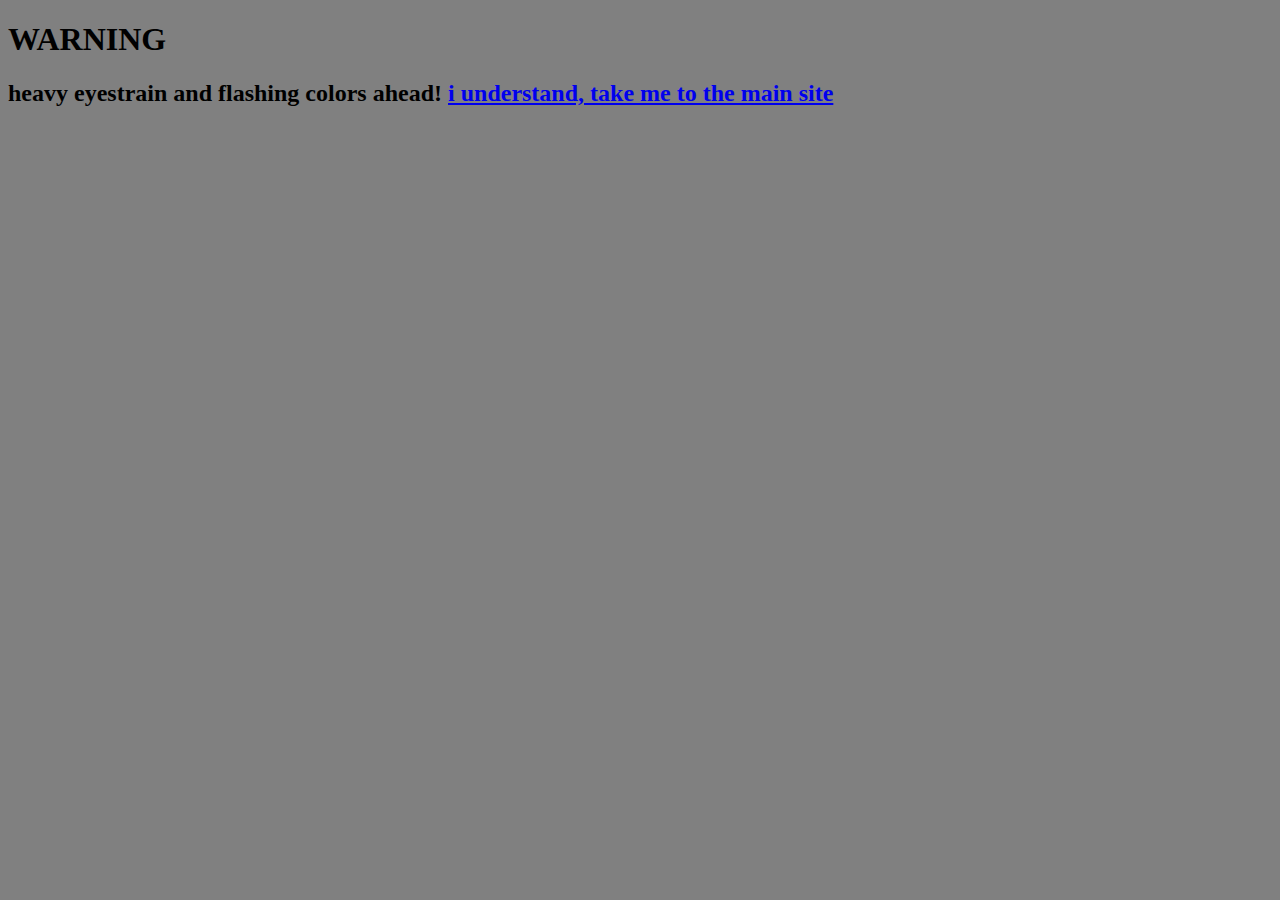
<file: index.html>
<!DOCTYPE html>
<html>
<style>
	html{background-color:gray; color:black;}
</style>
<title> warning </title>
<h1> WARNING </h1>
<h2> heavy eyestrain and flashing colors ahead!
<a href="main.html">i understand, take me to the main site</a></h2>
</html>
</file>
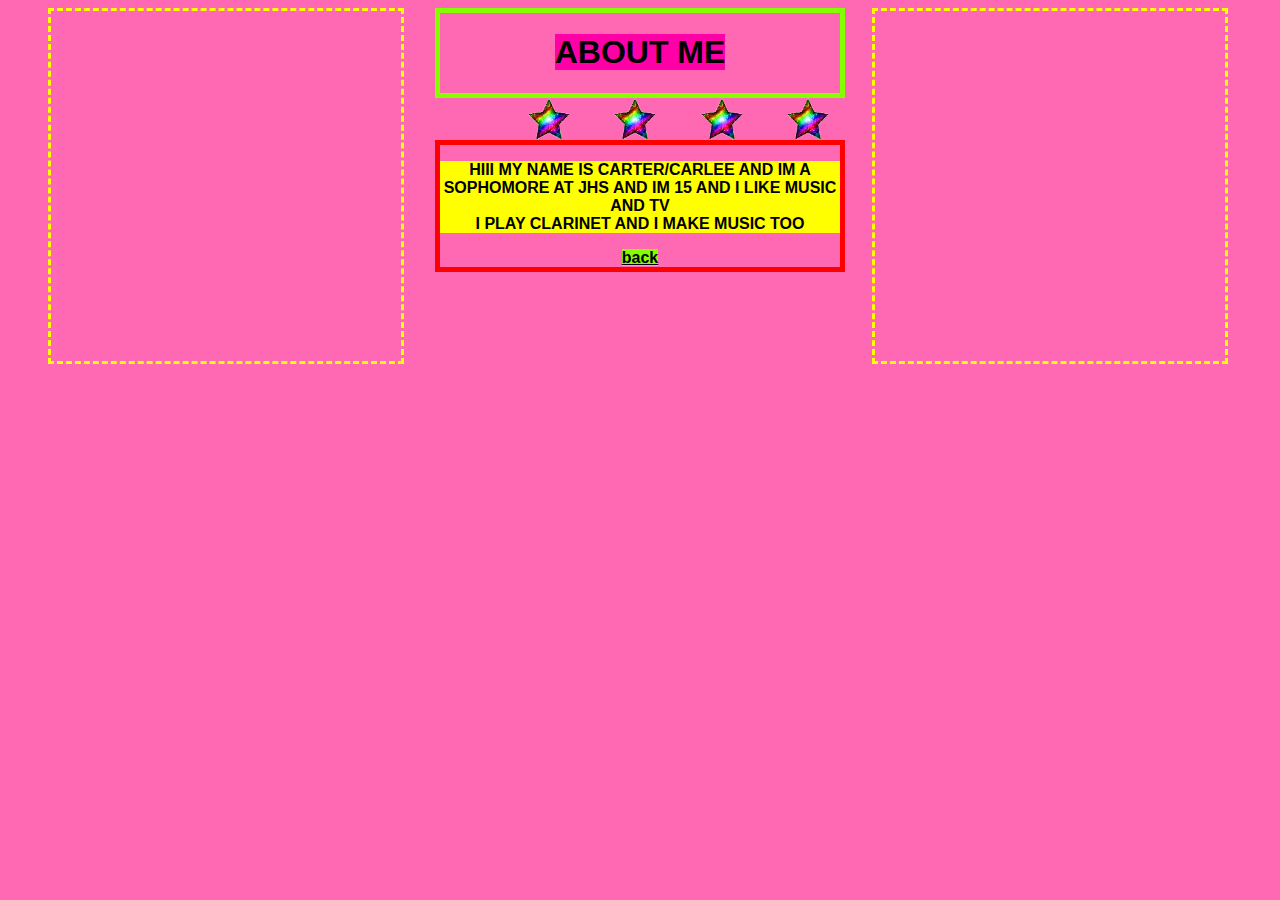
<file: about-ps.html>
<!DOCTYPE html>
<html>
		<head>
		<title> C00l W3B$1T3 </title>
		<link rel="stylesheet" href="style-ps.css">
		</head>
		
		<body>
		<b>
			<aside>
			<iframe src="https://users3.smartgb.com/g/g.php?a=s&i=g36-36449-22" frameborder="0"></iframe>
			</aside>
			
			<aside class="left">
			<iframe src="http://endless.horse/" frameborder="0"></iframe>
			</aside>
			<div style="width:400px; height:400; border:5px solid #84ff00; margin-left:auto; margin-right:auto; max-width:fit content; text-align:center;">
				<h1> <mark> ABOUT ME </mark> </h1>
			</div>
			<div style="margin-left:500px">
				<img src="18.gif" alt="smiley face" width="42" height="42" style="vertical-align:middle;margin:0px 20px">
				<img src="18.gif" alt="smiley face" width="42" height="42" style="vertical-align:middle;margin:0px 20px">
				<img src="18.gif" alt="smiley face" width="42" height="42" style="vertical-align:middle;margin:0px 20px">
				<img src="18.gif" alt="smiley face" width="42" height="42" style="vertical-align:middle;margin:0px 20px">
			</div>
			
			<!-->
			
			
			<div style="width:400px; height:400; border:5px solid red; margin-left:auto; margin-right:auto; max-width:fit content; text-align:center;">
				<p style="background-color:yellow">HIII MY NAME IS CARTER/CARLEE AND IM A SOPHOMORE AT JHS AND IM 15 AND I LIKE MUSIC AND TV <br>I PLAY CLARINET AND I MAKE MUSIC TOO </p>
				<a href="main-ps.html">back</a>
				<audio autoplay src="spy.mp3"></audio>
			</div>
		</b>
		</body>
	
</html>
</file>
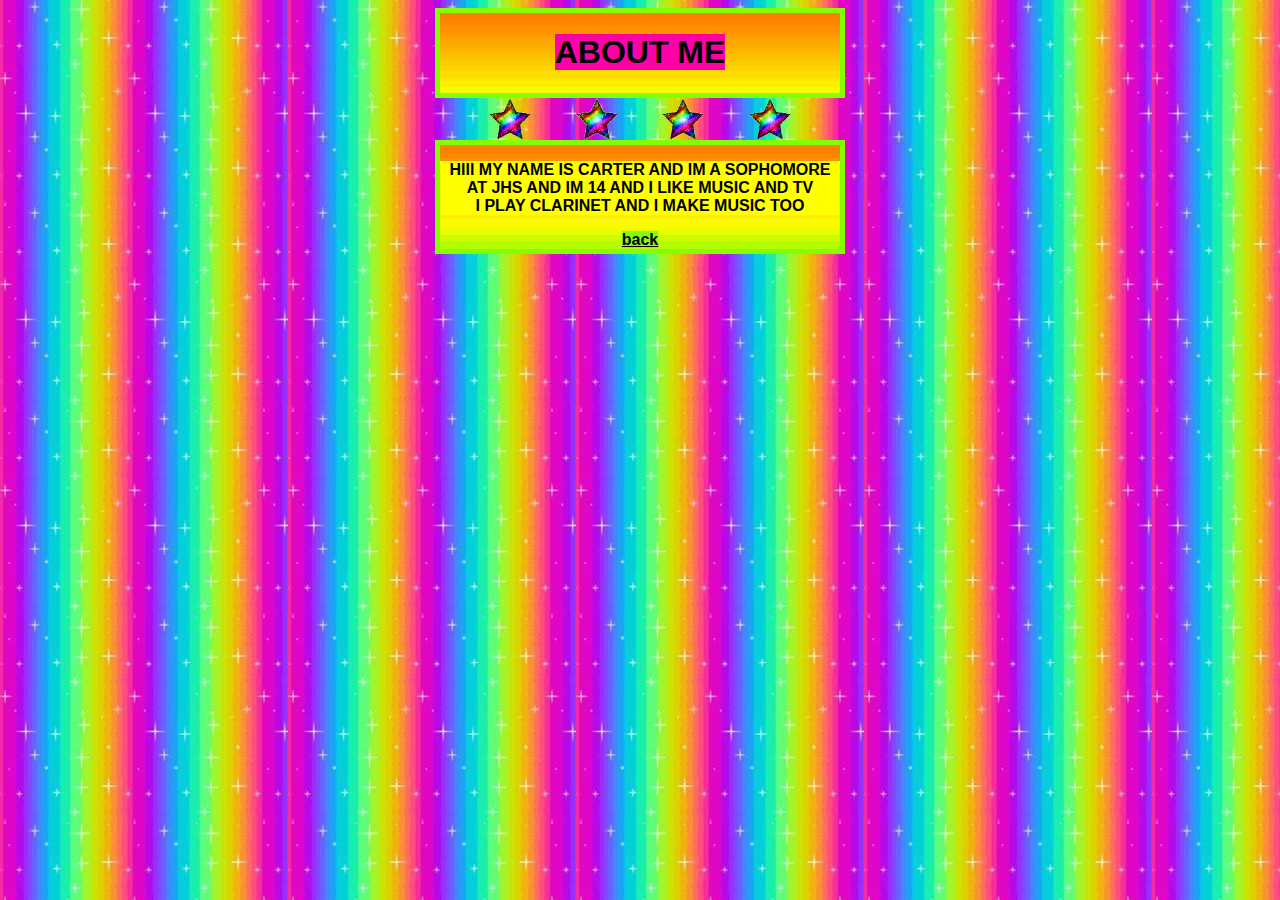
<file: about.html>
<!DOCTYPE html>
<html>
	<style> 
		body{font-family: Gill Sans, sans-serif; }
		body{background-image: url('background.jpg');}
		mark{background-color: #ff00a6; color: black;}
		a{background-color: #84ff00; color: black;}
		
	</style>
		<head>
		<title> AB0UT M3 </title>
		</head>
		
		<body>
		<b>
			<div style="background-image: url('boxbg.gif'); ;width:400px; height:400; border:5px solid #84ff00; margin-left:auto; margin-right:auto; max-width:fit content; text-align:center;">
				<h1> <mark> ABOUT ME </mark> </h1>
			</div>
			<div style="text-align:center">
				<img src="18.gif" alt="smiley face" width="42" height="42" style="vertical-align:middle;margin:0px 20px">
				<img src="18.gif" alt="smiley face" width="42" height="42" style="vertical-align:middle;margin:0px 20px">
				<img src="18.gif" alt="smiley face" width="42" height="42" style="vertical-align:middle;margin:0px 20px">
				<img src="18.gif" alt="smiley face" width="42" height="42" style="vertical-align:middle;margin:0px 20px">
			</div>
			<div style="background-image: url('boxbg.gif'); ;width:400px; height:400; border:5px solid #84ff00; margin-left:auto; margin-right:auto; max-width:fit content; text-align:center;">
				<p style="background-color:yellow">HIII MY NAME IS CARTER AND IM A SOPHOMORE AT JHS AND IM 14 AND I LIKE MUSIC AND TV <br>I PLAY CLARINET AND I MAKE MUSIC TOO </p>
				<a href="main.html">back</a>
				<audio autoplay src="spy.mp3"></audio>
			</div>
		</b>
		</body>
	
</html>
</file>
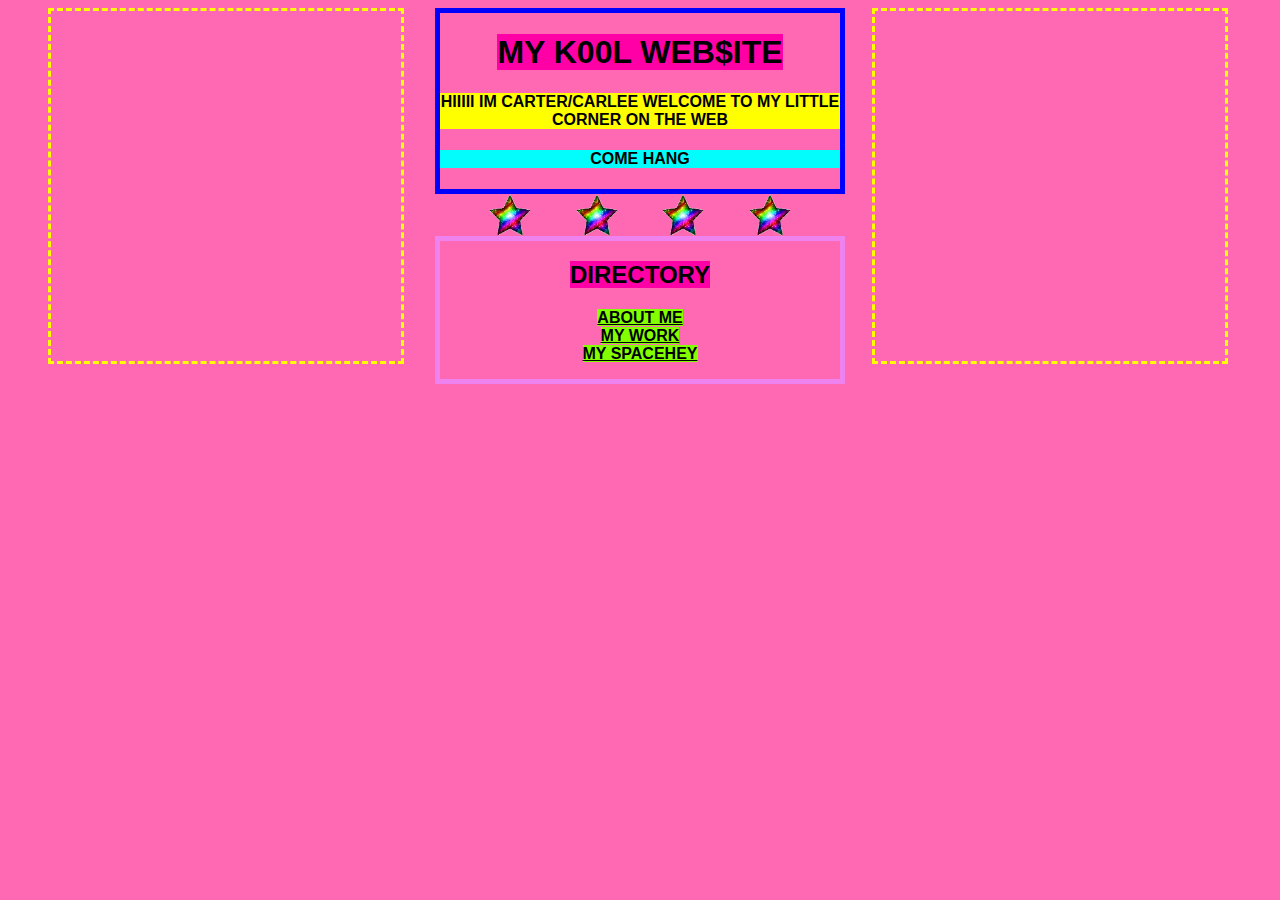
<file: main-ps.html>
<!DOCTYPE html>
<html>
		<head>
		<title> C00l W3B$1T3 </title>
		<link rel="stylesheet" href="style-ps.css">
		</head>
		
		<body>
		<b>
			<aside>
			<iframe src="https://users3.smartgb.com/g/g.php?a=s&i=g36-36449-22" frameborder="0"></iframe>
			</aside>
			
			<aside class="left">
			<iframe src="http://endless.horse/" frameborder="0"></iframe>
			</aside>
			
			<div style="width:400px; height:170; margin-left:auto; margin-right:auto; max-width:fit content;  text-align:center; border:5px solid blue;">
	
				<h1> <mark> MY K00L WEB$ITE </mark> </h1>
				<h4 style="background-color:yellow"> HIIIII IM CARTER/CARLEE WELCOME TO MY LITTLE CORNER ON THE WEB </h4>
				<h4 style="background-color:#03fcfc"> COME HANG </h4>
				<audio autoplay src="ibitbt.mp3"></audio>
				
			</div>
			
			<!--><!-->
			
			<div style="text-align:center">
				<img src="18.gif" alt="smiley face" width="42" height="42" style="vertical-align:middle;margin:0px 20px">
				<img src="18.gif" alt="smiley face" width="42" height="42" style="vertical-align:middle;margin:0px 20px">
				<img src="18.gif" alt="smiley face" width="42" height="42" style="vertical-align:middle;margin:0px 20px">
				<img src="18.gif" alt="smiley face" width="42" height="42" style="vertical-align:middle;margin:0px 20px">
			</div>
			
			<!--> <!-->
			
			<div style="width:400px; height:400; border:5px solid violet; margin-left:auto; margin-right:auto; max-width:fit content; text-align:center;">
			<h2> <mark> DIRECTORY </mark> </h2>
			<p><a href="about-ps.html"> ABOUT ME 
			<br> <a href="work-ps.html"> MY WORK
			<br> <a href="https://spacehey.com/cartermp3" target="_blank"> MY SPACEHEY
			
			</a></p>
			</div>
			
			<!--> <!-->
			
			
		</b>
		</body>
	
</html>
</file>
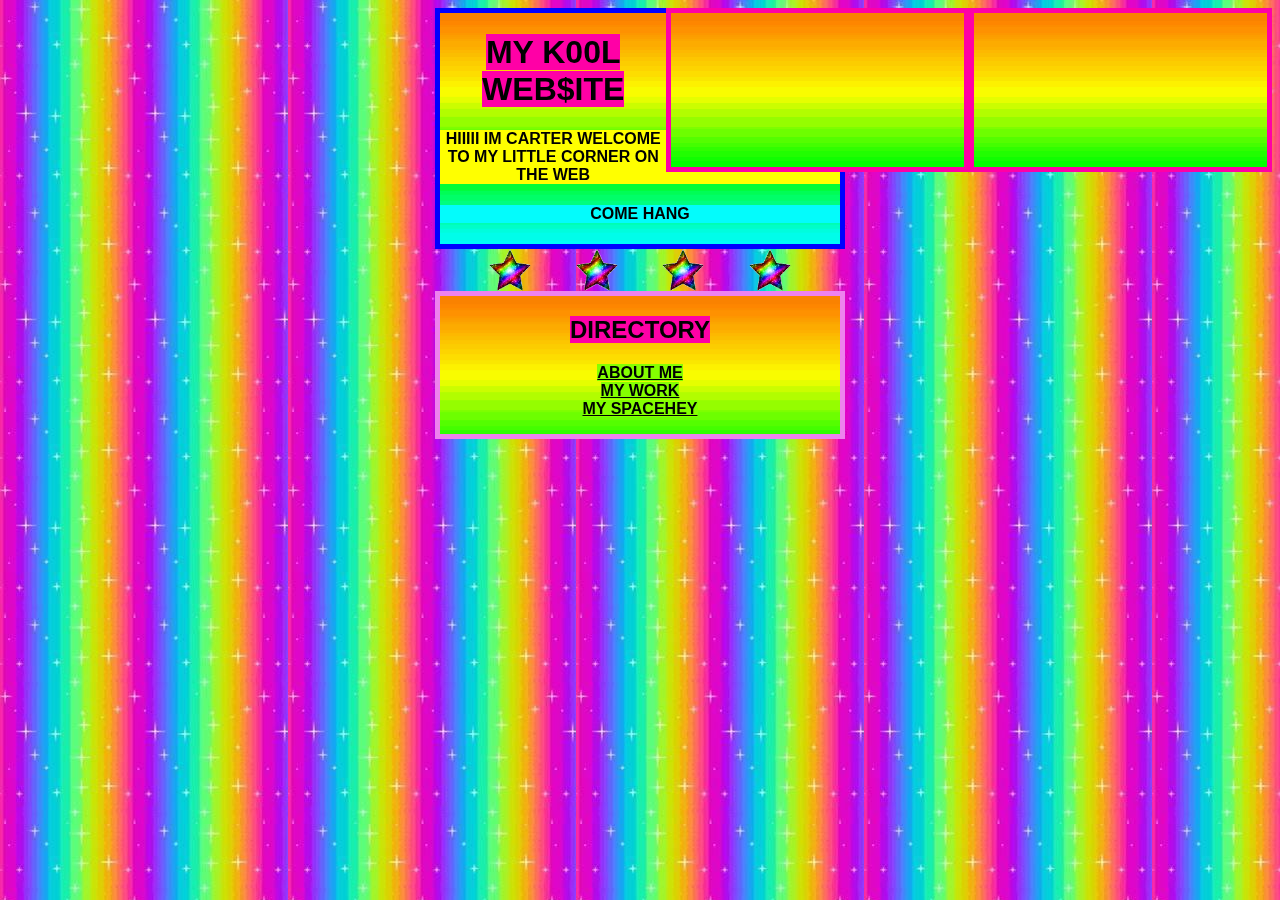
<file: main.html>
<!DOCTYPE html>
<html>
		<head>
		<title> C00l W3B$1T3 </title>
		<link rel="stylesheet" href="style.css">
		</head>
		
		<body>
		<b>
			<aside>
			<iframe src="https://users3.smartgb.com/g/g.php?a=s&i=g36-36449-22" frameborder="0"></iframe>
			</aside>
			
			<aside class="left">
			<iframe src="http://endless.horse/" frameborder="0"></iframe>
			</aside>
			
			<div style="background-image: url('boxbg.gif'); width:400px; height:170; margin-left:auto; margin-right:auto; max-width:fit content;  text-align:center; border:5px solid blue;">
	
				<h1> <mark> MY K00L WEB$ITE </mark> </h1>
				<h4 style="background-color:yellow"> HIIIII IM CARTER WELCOME TO MY LITTLE CORNER ON THE WEB </h4>
				<h4 style="background-color:#03fcfc"> COME HANG </h4>
				<audio autoplay src="ibitbt.mp3"></audio>
				
			</div>
			
			<!--><!-->
			
			<div style="text-align:center">
				<img src="18.gif" alt="smiley face" width="42" height="42" style="vertical-align:middle;margin:0px 20px">
				<img src="18.gif" alt="smiley face" width="42" height="42" style="vertical-align:middle;margin:0px 20px">
				<img src="18.gif" alt="smiley face" width="42" height="42" style="vertical-align:middle;margin:0px 20px">
				<img src="18.gif" alt="smiley face" width="42" height="42" style="vertical-align:middle;margin:0px 20px">
			</div>
			
			<!--> <!-->
			
			<div style="background-image: url('boxbg.gif'); width:400px; height:400; border:5px solid violet; margin-left:auto; margin-right:auto; max-width:fit content; text-align:center;">
			<h2> <mark> DIRECTORY </mark> </h2>
			<p><a href="about.html"> ABOUT ME 
			<br> <a href="work.html"> MY WORK
			<br> <a href="https://spacehey.com/carleee" target="_blank"> MY SPACEHEY
			
			</a></p>
			</div>
			
			<!--> <!-->
			
			
		</b>
		</body>
	
</html>
</file>
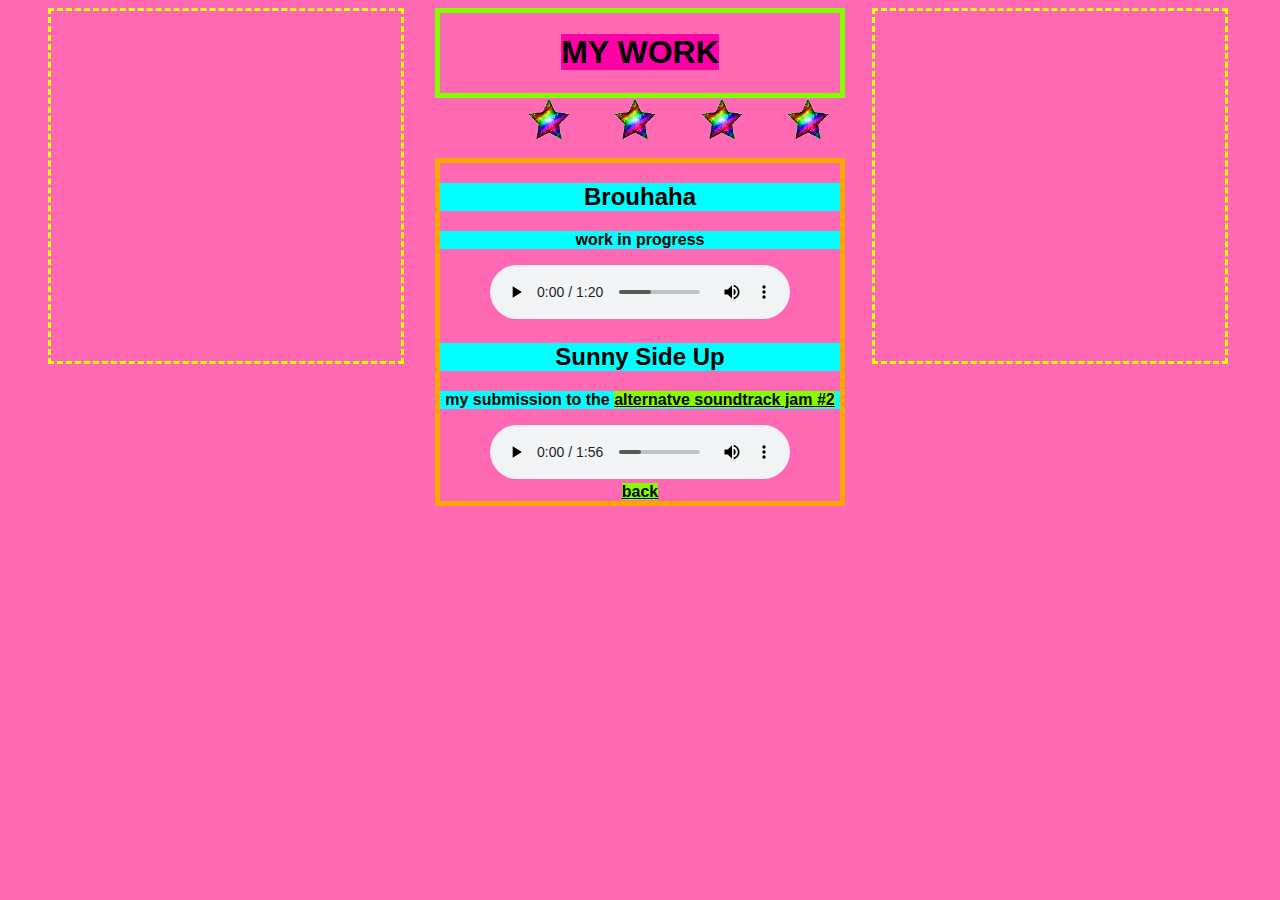
<file: work-ps.html>
<!DOCTYPE html>
<html>
		<head>
		<title> MY WORK </title>
		<link rel="stylesheet" href="style-ps.css">
		</head>
		<b>
		<body>
			<aside>
			<iframe src="https://users3.smartgb.com/g/g.php?a=s&i=g36-36449-22" frameborder="0"></iframe>
			</aside>
			
			<aside class="left">
			<iframe src="http://endless.horse/" frameborder="0"></iframe>
			</aside>
			<div style="width:400px; height:400; border:5px solid #84ff00; margin-left:auto; margin-right:auto; max-width:fit content; text-align:center;">
				<h1> <mark> MY WORK </mark> </h1>
			</div>
			<div style="margin-left:500px">
				<img src="18.gif" alt="smiley face" width="42" height="42" style="vertical-align:middle;margin:0px 20px">
				<img src="18.gif" alt="smiley face" width="42" height="42" style="vertical-align:middle;margin:0px 20px">
				<img src="18.gif" alt="smiley face" width="42" height="42" style="vertical-align:middle;margin:0px 20px">
				<img src="18.gif" alt="smiley face" width="42" height="42" style="vertical-align:middle;margin:0px 20px">
			</div>
			
			<br>
			
			<div style="width:400px; height:400; border:5px solid orange; margin-left:auto; margin-right:auto; max-width:fit content; text-align:center;">
			
			<h2 style="background-color:cyan;">Brouhaha</h2>
				<p style="background-color:cyan;"> work in progress</p>
			<audio controls> <source src="brouhaha_wip.wav" type="audio/wav"> </audio>

			<h2 style="background-color:cyan;">Sunny Side Up</h2>
				<p style="background-color:cyan;"> my submission to the <a href="https://itch.io/jam/alternative-soundtrack-music-jam-2">alternatve soundtrack jam #2</a></p>
			<audio controls> <source src="sunnysideup.wav" type="audio/wav"> </audio>
			
			<br>
			
			<a href="main-ps.html">back</a>
			</div>
	<br>
  </b>
</body>
</html>
</file>
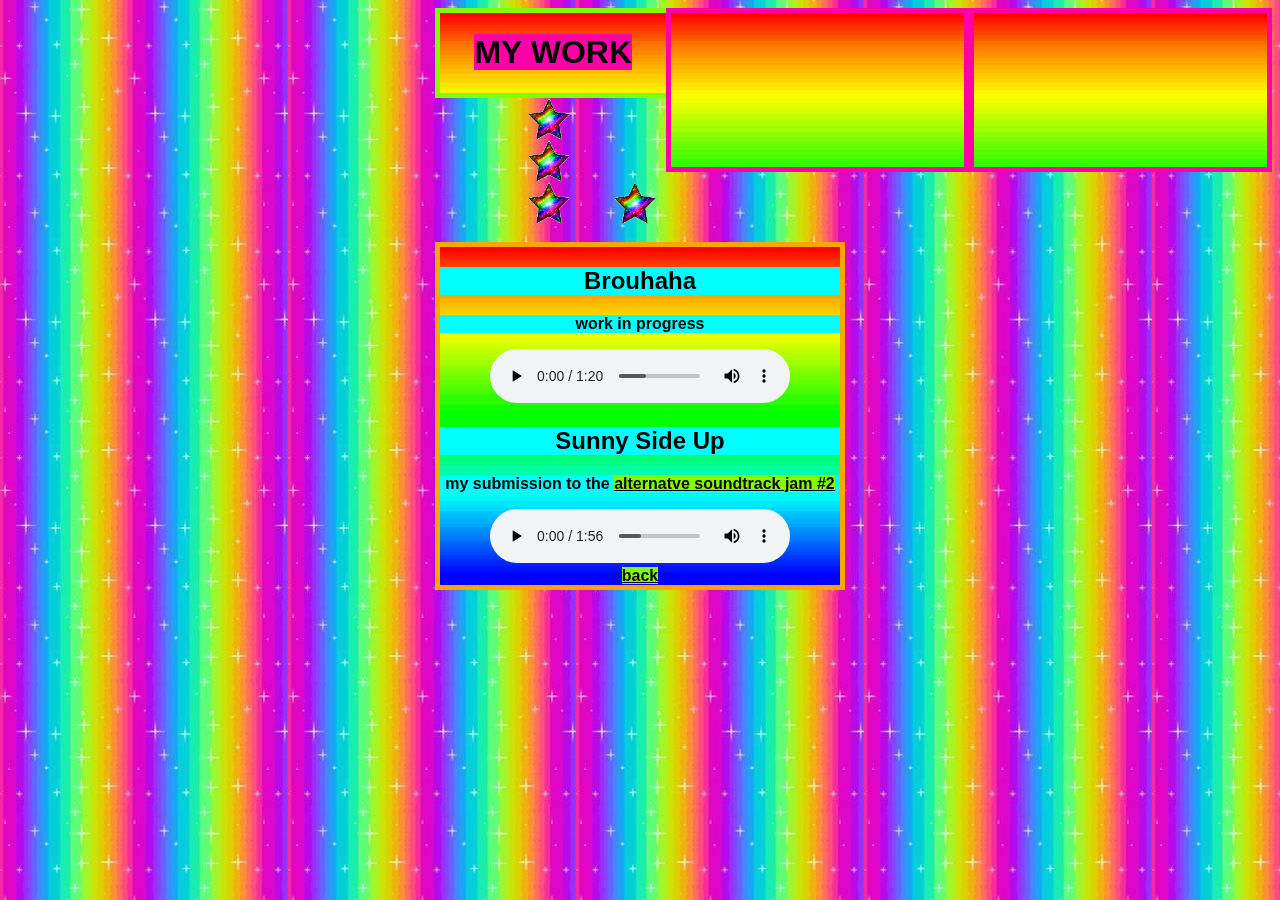
<file: work.html>
<!DOCTYPE html>
<html>
		<head>
		<title> MY WORK </title>
		<link rel="stylesheet" href="style.css">
		</head>
		<b>
		<body>
			<aside>
			<iframe src="https://users3.smartgb.com/g/g.php?a=s&i=g36-36449-22" frameborder="0"></iframe>
			</aside>
			
			<aside class="left">
			<iframe src="http://endless.horse/" frameborder="0"></iframe>
			</aside>
			<div style="background-image: url('boxbg.gif'); ;width:400px; height:400; border:5px solid #84ff00; margin-left:auto; margin-right:auto; max-width:fit content; text-align:center;">
				<h1> <mark> MY WORK </mark> </h1>
			</div>
			<div style="margin-left:500px">
				<img src="18.gif" alt="smiley face" width="42" height="42" style="vertical-align:middle;margin:0px 20px">
				<img src="18.gif" alt="smiley face" width="42" height="42" style="vertical-align:middle;margin:0px 20px">
				<img src="18.gif" alt="smiley face" width="42" height="42" style="vertical-align:middle;margin:0px 20px">
				<img src="18.gif" alt="smiley face" width="42" height="42" style="vertical-align:middle;margin:0px 20px">
			</div>
			
			<br>
			
			<div style="background-image: url('boxbg.gif'); ;width:400px; height:400; border:5px solid orange; margin-left:auto; margin-right:auto; max-width:fit content; text-align:center;">
			
			<h2 style="background-color:cyan;">Brouhaha</h2>
				<p style="background-color:cyan;"> work in progress</p>
			<audio controls> <source src="brouhaha_wip.wav" type="audio/wav"> </audio>

			<h2 style="background-color:cyan;">Sunny Side Up</h2>
				<p style="background-color:cyan;"> my submission to the <a href="https://itch.io/jam/alternative-soundtrack-music-jam-2">alternatve soundtrack jam #2</a></p>
			<audio controls> <source src="sunnysideup.wav" type="audio/wav"> </audio>
			
			<br>
			
			<a href="main.html">back</a>
			</div>
	<br>
  </b>
</body>
</html>
</file>
<file: style-ps.css>
body{font-family: Gill Sans, sans-serif; }
body{background-color: #FF69B4;}
mark{background-color: #ff00a6; color: black;}
a{background-color: #84ff00; color: black;}
aside{
		width: 20%;
		padding-left: auto;
		padding-right: auto;
		margin-right: 300px;
		float:right;
		text-align: center;
		max-width: fit content;
		width: 100px;
		height: 100px;
}
iframe{
	border: dashed yellow;
	width: 350px;
	height: 350px;
}

.left{
	width: 20%;
	padding-left: 40px;
	padding-right: auto;
	margin-right: 100px;
	float:left;
	text-align: center;
	max-width: fit content;
	width: 100px;
	height: 100px;
}
</file>
<file: style.css>
body{font-family: Gill Sans, sans-serif; }
body{background-image: url('background.jpg');}
mark{background-color: #ff00a6; color: black;}
a{background-color: #84ff00; color: black;}
aside{
		width: 20%;
		padding-left: 20px;
		padding-right: 20px;
		float:right;
		background-image: url('boxbg.gif');
		text-align: center;
		border: 5px solid #ff00a6;
}
</file>
